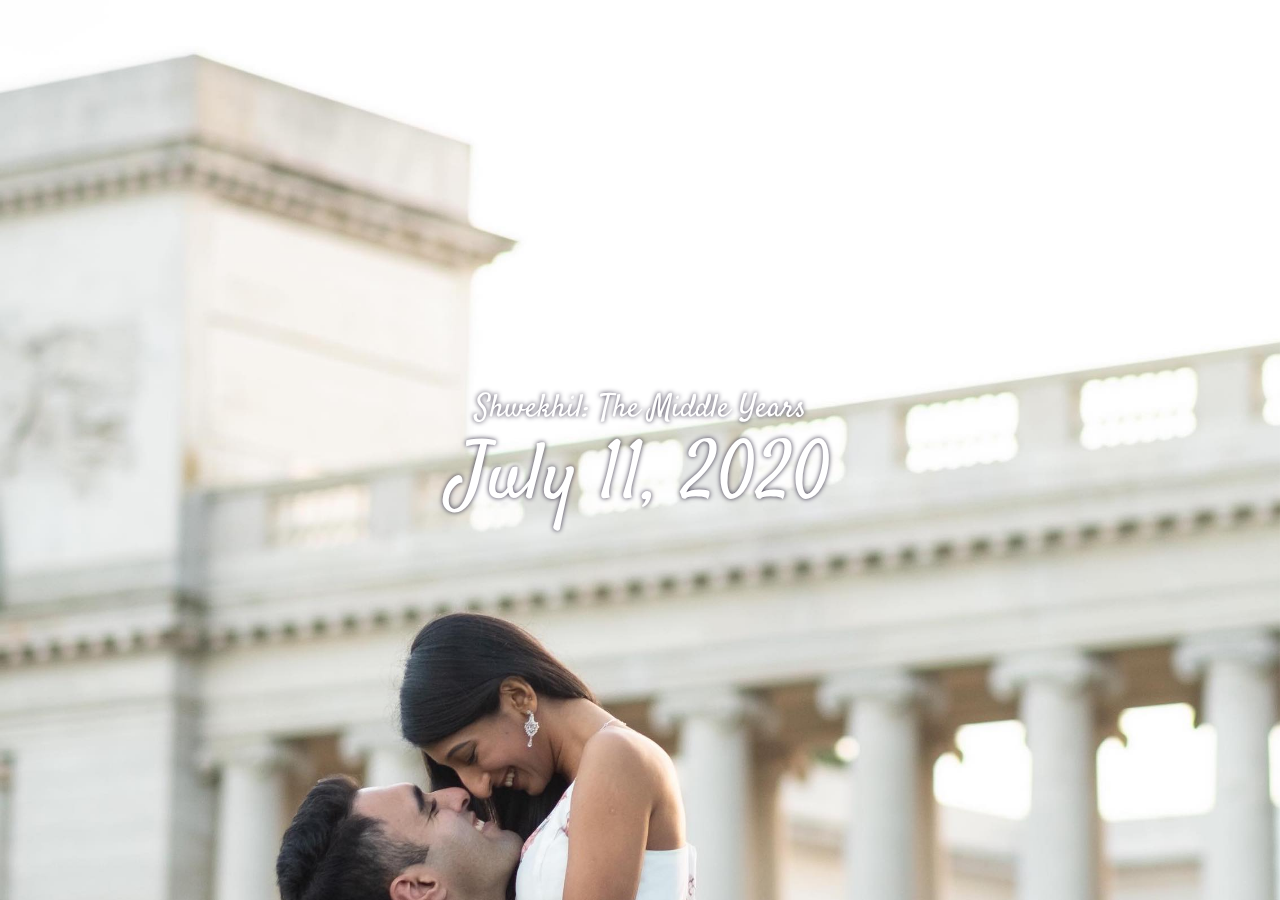
<file: index.html>
<html>
   <head>
     <link rel="stylesheet" type="text/css" href="assets/stylesheets/reset.css">
     <link rel="stylesheet" type="text/css" href="assets/stylesheets/common.css">
    <link rel="stylesheet" type="text/css" href="assets/stylesheets/index.css">
    <link rel="stylesheet" type="text/css" href="assets/stylesheets/input.css">
    <link href="https://fonts.googleapis.com/css?family=Quicksand|Oswald|Satisfy&display=swap" rel="stylesheet"> 
   </head>
   <body>
    <main class="parallax">
      <section class="parallax-background"></section>
      <section class="parallax-foreground">
        <section class="details one-screen">
          <h2 class='details-title'> Shwekhil: The Middle Years </h2>
          <h1 class='details-date'> July 11, 2020 </h1>
        </section>
        <section class="rsvp one-screen">
          <div class="morph-button morph-button-overlay morph-button-fixed"> 
            <button class='rsvp-button'> &nbspRSVP&nbsp </button>
            <div class="morph-content">
              <div>
                <div class="content-style-overlay">
                  <div class="close-button"> X </div>
                  <section class='name-container'>
                    <div class="autocomplete">
                      <input 
                        autofocus
                        class='name-input' 
                        placeholder='Your Name' 
                        name='name-input' 
                        id='name-input'> 
                        <button class='next-button'> That's Me! </button>
                      </input>
                      <ul id='autocomplete-list' class='hidden'>
                        <li class='hidden autocomplete-spot'></li>
                        <li class='hidden autocomplete-spot'></li>
                        <li class='hidden autocomplete-spot'></li>
                        <li class='hidden' id='autocomplete-list-no-match'> No Match Found </li>
                      </ul>
                    </div>
                </section>
                <section class="ceremony-section hidden">
                  <form class="ac-custom ac-radio ac-fill" autocomplete="off">
                    <h2 class='ceremony-section-title'> Will we get to see you at the Ceremony? </h2>
                    <ul>
                      <li><input id="ceremony-yes" value="yes" name="ceremony" type="radio"><label for="ceremony-yes">Yup!</label></li>
                      <li><input id="ceremony-no" value="no" name="ceremony" type="radio"><label for="ceremony-no">Unfortunately not</label></li>
                    </ul>
                  </form>
                </section>
                <section class="reception-section hidden">
                  <form class="ac-custom ac-radio ac-fill" autocomplete="off">
                    <h2 class='reception-section-title'> What about the reception? </h2>
                    <ul>
                      <li><input id="reception-yes" value="yes" name="reception" type="radio"><label for="reception-yes">Yup!</label></li>
                      <li><input id="reception-no" value="no" name="reception" type="radio"><label for="reception-no">Unfortunately not</label></li>
                    </ul>
                  </form>
                </section>
                <section class="confirm-section hidden">
                  <button class="confirm-rsvp-button">
                    <span class="content"> Submit </span>
                    <span class="progress"></span>
                  </button>
                  <span class="confirmation"></span>
                </section>
                <section class="family-rsvp hidden">
                  <h2 class='family-rsvp-title'> Do you want to RSVP for anyone else? </h2>
                  <section class="family-members">

                  </section>
                </section>
                </div>
              </div>
            </div>
          </div>
        </section>
        <section class="accomodations ">
          <button class='accomodations-button'> HOTEL </button>
        </section>
      </section>
      </section>
    </main>
    <!-- <footer> 
      <nav>
        <div> HOME </div>
        <div> PHOTOS </div>
      </nav>
    </footer> -->

    <script type="text/javascript" src="scripts/vendor/airtable.js"></script>
    <script type="text/javascript" src="scripts/db.js"></script>
    <script type="text/javascript" src="scripts/form.js"></script>
    <script type="text/javascript" src="scripts/index.js"></script>
   </body>
</html>
</file>
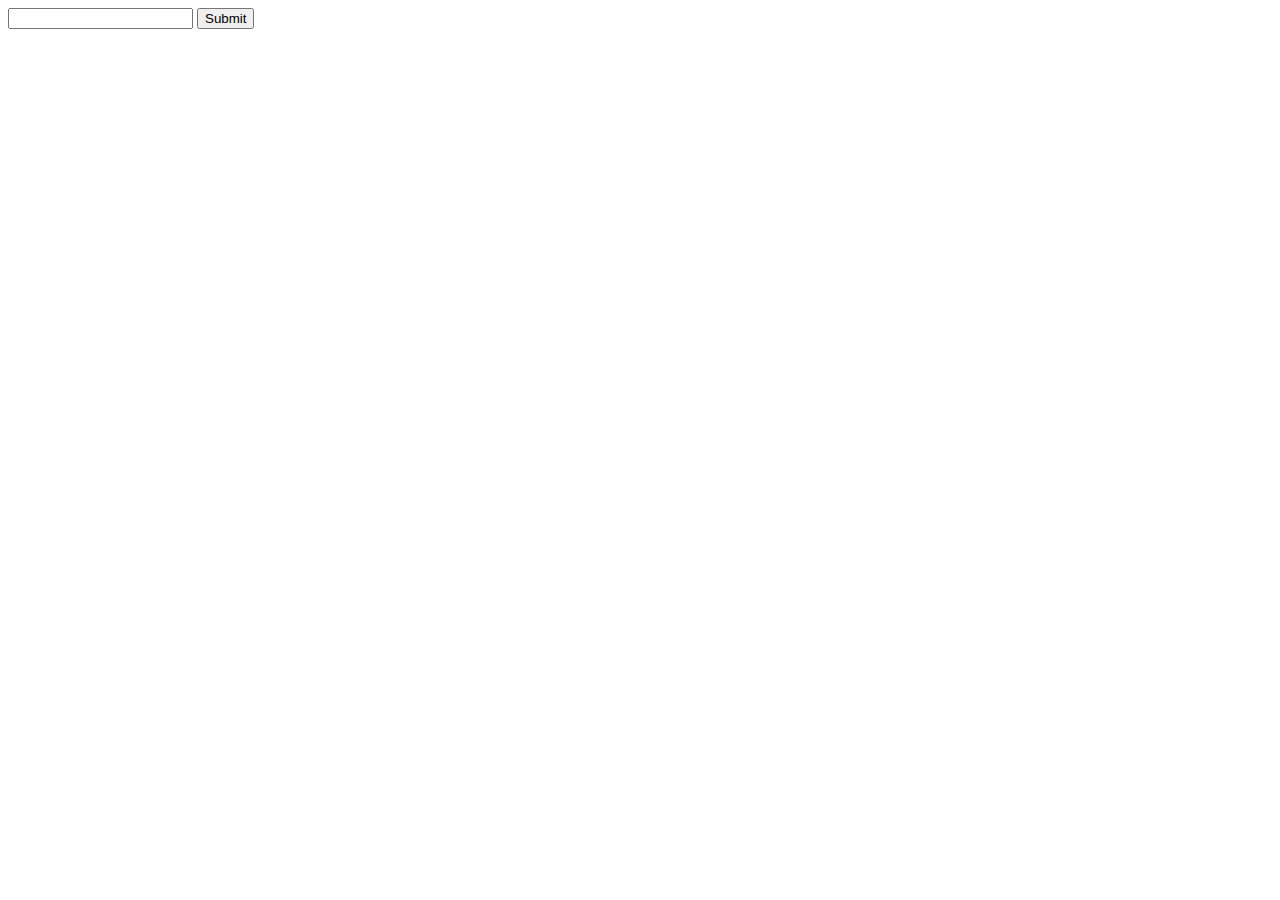
<file: login.html>
<html>
  <title> Shwekhillin It! </title>
  <head>

  </head>
  <body>
    <main>
      <section id='retries-left' class='warning invisible'></section>
      <input id='password-input' type='password'></input>
      <button id='submit-button'>Submit</button>
      <script type='text/javascript' src='./scripts/headers.js'></script>
      <script type='text/javascript'>
        const submitButton = document.getElementById('submit-button');
        const passwordInput = document.getElementById('password-input');
        submitButton.onclick = () => {
          const value = passwordInput.value;
          console.log('header', createAuthCookie(value));
        };
      </script>
    </main>
  </body>
</html>
</file>
<file: assets/stylesheets/common.css>
/* 
* #B198AA - purpleish  - 177, 152, 170
* #ffced7 - pinkish - 255, 206, 215
* #fde8e9 - base color - 253, 232, 233
 * #c8d3f5 - blueish
 * #332D42 - dark - 51, 45, 66
 * rgb(255, 242, 241)
 */

body {
    font-size: 12px;
}

h1, h2, h4 {
    font-family: 'Satisfy', cursive;
}

p, h3 {
	font-family: 'Oswald', sans-serif;
}

h1 {
	font-size: 5rem;
}

/** PHONE STYLES */
@media only screen 
  and (min-device-width: 375px) 
  and (max-device-width: 812px) { 
    h1 {
        font-size: 3.5rem;
    }
  }

a, button, input {
	font-family: 'Quicksand', cursive;
}

button {
    font-size: 1.3em;
}

body {
	background: rgb(255, 242, 241);
}

nav {
    top: 0;
    width: 100%;
}

.nav-container {
    width: 100%;
    height: 6vh;
    background: rgba(51, 45, 66, 0.75);
    color: #ffced7;   
    font-size: 1em;
    display: flex;
    justify-content: center;
    align-items: center;
    font-variant: small-caps;
}

.nav-link {
    margin-left: 16px;
    margin-right: 16px;
}

.nav-link:first-child{
    margin-left: 0;
}

.nav-link:last-child{
    margin-right: 0;
}

a.nav-link {
    color: #ffced7;
}

a.nav-link:visited {
    color: #ffced7;
}


.nav-link.current {
    cursor: pointer;
    text-decoration: none;
    color: #c8d3f5;
}

.nav-separator {
    font-size: 1.5em;
}

input {
    opacity: .75;
    background:black;
    color: #ffced7;
    border: none;
    padding-left: 1em;
}
</file>
<file: assets/stylesheets/index.css>
.parallax {
    height: 100vh;
    -webkit-perspective: 1px;
    perspective: 1px;
    overflow-x: hidden;
    overflow-y: auto;
}

.parallax.rsvp-form-open {
    overflow-y: hidden;
}

footer.rsvp-form-open {
    display: none;
}

section.one-screen {
    height: 100vh;
}

section.half-screen {
    height: 50vh;
}

.details {
    display: flex;
    flex-flow: column;
    justify-content: center;
    align-items: center;
    text-shadow: 0 0 5px #332D42;
}

.details > .details-title {
    font-size: 2rem;
    line-height: 1.8;
}

.parallax > section {
    position: absolute;
    top: 0;
    right: 0;
    bottom: 0;
    left: 0;
}

.parallax-foreground {
    transform: translateZ(0);
    color: white;
}

.parallax-background {
    /* scale = 1 + (translateZ * -1) / perspective */
    transform: translateZ(-1px) scale(2);
    background: url('../images/parallax.jpg');
    background-size: cover;
    height: 200vh;
}

@media only screen 
and (max-device-width : 812px) {
    .parallax-background {
        background: url('../images/parallax-copy.jpg');
        background-size: cover;
    }
}

.rsvp, .accomodations {
    display: flex;
    justify-content: center;
    align-items: center;
}

nav {
    display: flex;
    justify-content: center;
    align-items: center;
    padding-top: 2rem;
}

.rsvp-button {
    font-size: 1.5rem;
    background: #ffced7;
    padding-left: 4.5rem;
    padding-right: 4.5rem;
    padding-top: 1rem;
    padding-bottom: 1rem;
    font-family: 'Oswald';
    /* text-shadow: 0 0 5px #B198AA; */
    color: white ;
    letter-spacing: 2px;
    border: 4px solid white;
    cursor: pointer;
}

.rsvp-button:hover {
    color: #ffced7;
    border-color: white;
    background-color: white;
}

.accomodations-button {
    font-size: 1.5rem;
    background: #ffced7;
    padding-left: 4.5rem;
    padding-right: 4.5rem;
    padding-top: 1rem;
    padding-bottom: 1rem;
    font-family: 'Oswald';
    color: white ;
    letter-spacing: 2px;
    border: 4px solid white;
    cursor: pointer;
    margin-top: 3rem;
}

.accomodations-button:hover {
    color: #ffced7;
    border-color: white;
    background-color: white;
}

.rsvp-form-container {
    position: absolute;
    transform-origin: center;
}

.rsvp-form-container.active {
    background: #ffced7;
    width: 100%;
    height: 100%;
}

.morph-button-fixed > button {
	z-index: 1000;
	width: 100%;
	height: 100%;
	-webkit-transition: opacity 0.1s 0.5s;
	transition: opacity 0.1s 0.5s;
}

.morph-button-fixed.open > button {
	opacity: 0;
	-webkit-transition: opacity 0.1s;
	transition: opacity 0.1s;
}

.morph-button-fixed .morph-content {
	position: fixed;
	z-index: 900;
	opacity: 0;
	-webkit-transition: opacity 0.3s 0.5s, width 0.4s 0.1s, height 0.4s 0.1s, top 0.4s 0.1s, left 0.4s 0.1s, margin 0.4s 0.1s;
	transition: opacity 0.3s 0.5s, width 0.4s 0.1s, height 0.4s 0.1s, top 0.4s 0.1s, left 0.4s 0.1s, margin 0.4s 0.1s;
}

.morph-button-fixed.open .morph-content {
	opacity: 1;
}

.morph-button-fixed .morph-content > div {
	visibility: hidden;
	height: 0;
	opacity: 0;
	-webkit-transition: opacity 0.1s, visibility 0s 0.1s, height 0s 0.1s;
	transition: opacity 0.1s, visibility 0s 0.1s, height 0s 0.1s;
}

.morph-button-fixed.open .morph-content > div {
	visibility: visible;
	height: auto;
	opacity: 1;
	-webkit-transition: opacity 0.3s 0.5s;
    transition: opacity 0.3s 0.5s;
}

.morph-button-fixed.active > button {
	z-index: 2000;
}

.morph-button-fixed.active .morph-content {
	z-index: 1900;
}

.content-style-overlay {
    display: flex;
    flex-flow: column;
    justify-content: center;
    align-items: center;
    padding: 3rem;

    font-family: 'Quicksand', sans-serif;
}

.content-style-overlay h2 {
	margin: 0 0 1rem 0;
	padding: 0;
	font-weight: 300;
	font-size: 3rem;
}

.content-style-overlay > section {
    margin-top: 2rem;
}

.content-style-overlay .close-button {
    cursor: pointer;
	border: 2px solid #f9e1c9;
	border-radius: 50%;
    line-height: 2.8;
    font-size: 2rem;
    font-family: 'Quicksand', sans-serif;
    border-radius: 50%;
    border: 3px solid white;
    height: 50px;
    width: 50px;

    display: flex;
    justify-content: center;
    align-items: center;
    margin-right: 3rem;
    align-self: flex-end;
    text-shadow: none;
}

.content-style-overlay .close-button:hover {
    box-shadow: 0px 0px 15px white;
}

.content-style-overlay .close-button:active {
    background:white;
    color:#ffced7;
    box-shadow: 0px 0px 15px#ffced7;
    text-shadow: 0px 0px 5px#ffced7;
}

.morph-button-overlay{
	overflow: hidden;
	background: #ffced7;
}

.morph-content {
    overflow-y: scroll;
    background: #ffced7;
}

.morph-button-overlay.open .morph-content {
	left: 0;
    width: 100%;
    height: 100vh;
}


.name-input {
    width: 15rem;
    height: 3rem;
    font-size: 1.3em;
    transition: 0.5s all;
}

.next-button {
    cursor: pointer;
    border: 3px solid #ffced7;
    opacity: .75;
    background:black;
    padding-left: 24px;
    padding-right: 24px;
    color: #ffced7;
    transition: 0.5s all;
    height: 3rem;
}

.next-button:hover {
    border-color: black;
}

.next-button.filled, .name-input.filled, .next-button:active {
    border-color: #ffced7;
    background: #ffced7;
    color: black;
    font-size: 2em;
}

.name-input.filled {
    text-align: end;
    width: 7em;
    padding-left: 24px;
    border: 3px solid #ffced7;
    border-right: 0;
}

.next-button.filled {
    padding-left: 0;
    border-left: 0;
}

section.hidden {
    display: none;
    margin-top: 3rem;
}

.autocomplete {
    /*the container must be positioned relative:*/
    position: relative;
    display: inline-block;
    cursor: pointer;
  }
  
#autocomplete-list {
    border-left: 1px solid #332D42;
    border-bottom: 1px solid #332D42;
    border-right: 1px solid#332D42;
    width: calc(15rem - 2px);
    color:#332D42;
    display: block;
}

#autocomplete-list.hidden {
    display: none;
}

#autocomplete-list > li {
    padding: 1rem 0.5rem;
    font-size: 1rem;
    background: #fde8e9;
}

#autocomplete-list > li.hidden {
    display: none;
}

#autocomplete-list > li:hover {
    color: #332D42;
    background: #ffced7;
}

.secondary-rsvp {
    margin-top: 3rem;
}

.secondary-rsvp > .secondary-rsvp-title {
    font-family: 'Quicksand', sans-serif;
}

.secondary-rsvp.visible {
    display: flex;
    flex-flow: column;
    justify-content: center;
    align-items: center;
}

.family-rsvp.visible {
    display: flex;
    flex-flow: column;
    justify-content: center;
    align-items: center;
}

.family-members {
    display: flex;
    justify-content: center;
    align-items: center;
    width: 100%;
}

.family-rsvp-title {
    font-family: 'Quicksand', sans-serif;
}

.family-members > button {
    font-family: 'Quicksand', sans-serif;
    font-size: 1.2rem;
    background: #ffced7;
    padding-left: 2.5rem;
    padding-right: 2.5rem;
    padding-top: 1rem;
    padding-bottom: 1rem;
    color: white ;
    border: 4px solid white;
    cursor: pointer;
    margin-left: auto;
    margin-right: auto;
}

.family-members > button:hover,
.family-members > button.filled {
    color: #ffced7;
    border-color: white;
    background-color: white;
}

.confirm-section {
    display: flex;
    flex-flow: column;
    align-items: center;
}

.confirm-rsvp-button:hover:not(.state-loading) {
    color: #ffced7;
    border-color: white;
    background-color: white;
}

.confirm-rsvp-button { 
	overflow: hidden;
	-webkit-transition: -webkit-transform 0.2s;
    transition: transform 0.2s;
    
    font-family: 'Quicksand', sans-serif;
    font-size: 1.2rem;
    background: #ffced7;
    padding-left: 2.5rem;
    padding-right: 2.5rem;
    padding-top: 1rem;
    padding-bottom: 1rem;
    color: white ;
    border: 4px solid white;
    cursor: pointer;
    margin-left: auto;
    margin-right: auto;
    position: 0;
}

.confirm-rsvp-button .content {
	-webkit-transition: opacity 0.3s, -webkit-transform 0.3s;
	transition: opacity 0.3s, transform 0.3s;
}

.confirm-rsvp-button .content::before,
.confirm-rsvp-button .content::after {
	top: 100%;
	right: auto;
	left: 50%;
	-webkit-transition: opacity 0.3s;
	transition: opacity 0.3s;
	-webkit-transform: translateX(-50%);
	transform: translateX(-50%);
}

.confirm-rsvp-button.state-loading {
	-webkit-transform: scaleY(0.3);
    transform: scaleY(0.3);
    border-top-width: 12px;
    border-bottom-width: 12px;
}

.confirm-rsvp-button.state-loading .content {
	opacity: 0;
}

.confirm-rsvp-button.state-success .content,
.confirm-rsvp-button.state-error .content {
	-webkit-transform: translateY(-100%);
    transform: translateY(-100%);
}

.confirm-rsvp-button .progress {
    width: 0%;
    position: absolute;
    top: 0;
    left: 0;
    height: 100%;
    background: white;
    transition: width 0.3s;
}

.confirm-section .confirmation {
    font-size: 2rem;
}

.confirm-section .confirmation.success {
    color: #332D42;
}

.confirm-section .confirmation.error {
    color: #C62B11;
}
</file>
<file: assets/stylesheets/input.css>
.ac-custom ul,
.ac-custom ol {
	list-style: none;
	padding: 0;
	margin: 0 auto;
	max-width: 800px;
}

.ac-custom li {
	margin: 0 auto;
	padding: 2em 0;
	position: relative;
}

.ac-custom label {
	display: inline-block;
	position: relative;
	font-size: 2em;
	padding: 0 0 0 80px;
	vertical-align: top;
	color: rgba(0,0,0,0.2);
	cursor: pointer;
	-webkit-transition: color 0.3s;
	transition: color 0.3s;
}

.ac-custom input[type="radio"],
.ac-custom label::before {
	width: 40px;
	height: 40px;
	top: 50%;
	left: 0;
	margin-top: -25px;
	position: absolute;
	cursor: pointer;
}

.ac-custom input[type="checkbox"],
.ac-custom input[type="radio"] {
	opacity: 0;
	-webkit-appearance: none;
	display: inline-block;
	vertical-align: middle;
	z-index: 100;
}

.ac-custom label::before {
	content: '';
	border: 4px solid #fff;
	-webkit-transition: opacity 0.3s;
	transition: opacity 0.3s;
}

.ac-radio label::before {
	border-radius: 50%;
}

.ac-custom input[type="radio"]:checked + label {
	color: #fff;
} 

.ac-custom input[type="checkbox"]:checked + label::before,
.ac-custom input[type="radio"]:checked + label::before {
	opacity: 0.8;
}

.ac-custom svg {
	position: absolute;
	width: 40px;
	height: 40px;
	top: 50%;
	margin-top: -20px;
	left: 5px;
	pointer-events: none;
}

.ac-custom svg path {
    /* stroke: #B198AA; */
    stroke: white;
	stroke-width: 13px;
	stroke-linecap: round;
	stroke-linejoin: round;
	fill: none;
}

.ac-custom > ul {
    display: flex;
}

form.ac-custom h2 {
    font-family: 'Quicksand', sans-serif;
}
</file>
